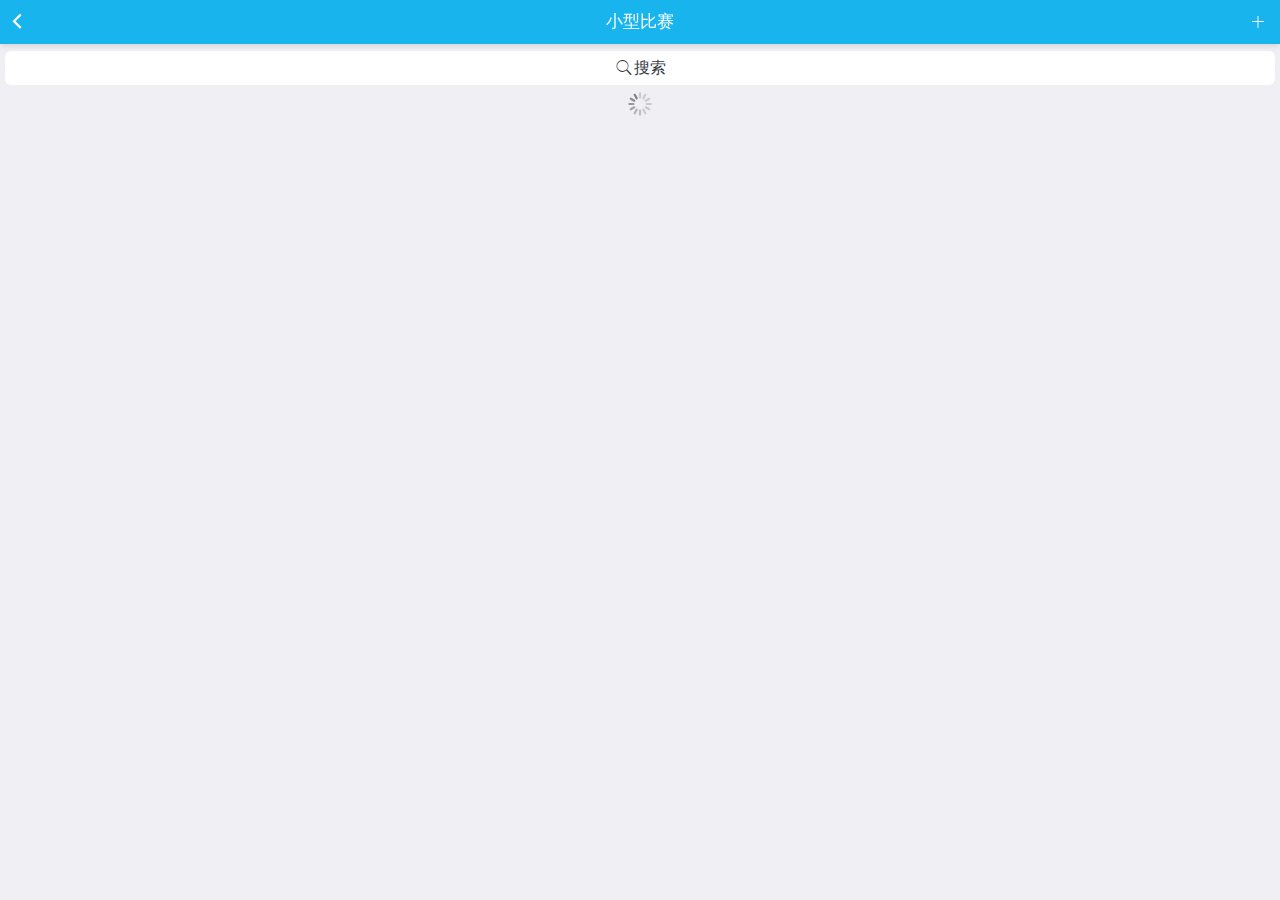
<file: index.html>
<!DOCTYPE html>
<html>
	<head>
		<meta charset="utf-8">
		<title>Hello MUI</title>
		<meta name="viewport" content="width=device-width, initial-scale=1,maximum-scale=1,user-scalable=no">
		<meta name="apple-mobile-web-app-capable" content="yes">
		<meta name="apple-mobile-web-app-status-bar-style" content="black">

		<link rel="stylesheet" href="css/mui.min.css">
		<style>
			* {color: #323a45;}
			html,
			body {
				background-color: #efeff4;
			}
			.mui-bar.mui-bar-nav {background-color: #18b4ed;}
    			.mui-bar.mui-bar-nav a{color:#fff;}
    			.mui-bar.mui-bar-nav span{color:#fff; height:1.6em}
    			.mui-bar.mui-bar-nav h1 {color:#fff;} 
    			
    			.mui-views,
			.mui-view,
			.mui-pages,
			.mui-page,
			.mui-page-content {
				position: absolute;
				left: 0;
				right: 0;
				top: 0;
				bottom: 0;
				width: 100%;
				height: 100%;
				background-color: #efeff4;
			}
			.mui-pages {
				top: 46px;
				height: auto;
			}
			.mui-page {
				display: none;
			}
			.mui-pages .mui-page {
				display: block;
			}
			
		</style>
		<link rel="stylesheet" type="text/css" href="css/base.css" />
		<link rel="stylesheet" type="text/css" href="css/smallScheduleList.css" />
	</head>

	<body>
		<!--页面主结构开始-->
		<div id="app" class="mui-views">
			<div class="mui-view">
				<div class="mui-navbar">
				</div>
				<div class="mui-pages">
				</div>
			</div>
		</div>
		<!--页面主结构结束-->
<!-----------------------------------------------------------------------------smallScheduleList页面开始--------------------------------------------------------------------------------->
		<div id="smallScheduleList" class="mui-page">
			<div class="mui-navbar-inner mui-bar mui-bar-nav">
				<button type="button" class="mui-left mui-action-back mui-btn mui-btn-link mui-btn-nav mui-pull-left">
					<span class="mui-icon mui-icon-left-nav"></span>
				</button>
				<h1 class="mui-center mui-title">小型比赛</h1>
				<a href="#topPopover" class="mui-action-menu mui-icon mui-icon-plusempty mui-pull-right"></a>
			</div>
			<div class="mui-page-content">
				<div class="mui-content-padded" style="margin: 5px;">
					<div class="mui-input-row mui-search">
						<input type="search" class="mui-input-clear" placeholder="搜索">
					</div>
				</div>
				<div class="competitionList">
					<div class="mui-scroll-wrapper">
						<div class="mui-scroll">
							<div class="mui-loading">
								<div class="mui-spinner">
								</div>
							</div><!--
							<div class="tournament">
								<div class="tournament-name tc mb10" height="40px">首届清华大学校友羽毛球联谊赛</div>
								<hr></hr>
								<div class="pl10 pr10">
									<table width="100%" class="tl">
										<tr>
											<td class="competitionLogo" width="80px" rowspan=3><img src="img/VS_background_01.png" width="60px" height="60px"/></td>
											<td class="f0d8"><img src="img/clock.png" width="10px" height="10px">&nbsp;&nbsp;2015-2-11 09:00-11:00</td>
										</tr>
										<tr>
											<td class="f0d8"><img src="img/schedule_01.png" width="10px" height="14px"/>&nbsp;&nbsp;赛制：两队PK赛</td>
										</tr>
										<tr>
											<td class="f0d8"><img src="img/location_02.png" width="10px" height="14px" />&nbsp;&nbsp;地点：清华大学体育馆</td>
										</tr>
									</table>
								</div>
							</div>
							<div class="tournament">
								<div class="tournament-name tc mb10">首届清华大学校友羽毛球联谊赛</div>
								<hr></hr>
								<div class="pl10 pr10">
									<table width="100%" class="tl">
										<tr>
											<td class="competitionLogo" width="80px" rowspan=3><img src="img/VS_background_01.png" width="60px" height="60px"/></td>
											<td class="f0d8"><img src="img/clock.png" width="10px" height="10px">&nbsp;&nbsp;2015-2-11 09:00-11:00</td>
										</tr>
										<tr>
											<td class="f0d8"><img src="img/schedule_01.png" width="10px" height="14px"/>&nbsp;&nbsp;赛制：两队PK赛</td>
										</tr>
										<tr>
											<td class="f0d8"><img src="img/location_02.png" width="10px" height="14px" />&nbsp;&nbsp;地点：清华大学体育馆</td>
										</tr>
									</table>
								</div>
							</div>-->
						</div>
					</div>
				</div>
			</div>
			<div id="topPopover" class="mui-popover">
				<div class="mui-popover-arrow mui-pull-right"></div>
					<ul class="mui-table-view mui-pull-right">
						<li class="mui-table-view-cell"><a href="#createSmallSchedule">创建比赛</a>
						</li>
						<li class="mui-table-view-cell"><a href="#">内部对抗赛</a>
						</li>
						<li class="mui-table-view-cell"><a href="#">待定</a>
						</li>
					</ul>
				</div>
			</div>
		</div>
<!-----------------------------------------------------------------------------smallScheduleList页面结束--------------------------------------------------------------------------------->

<!-----------------------------------------------------------------------------createSmallScheduleList页面开始--------------------------------------------------------------------------------->
	
		<div id="createSmallSchedule" class="mui-page">
			<div class="mui-navbar-inner mui-bar mui-bar-nav">
				<a class="mui-action-back mui-icon mui-icon-left-nav mui-pull-left" href="index.html"></a>
				<h1 class="mui-center mui-title tc">创建比赛</h1>
			</div>
			<div class="mui-page-content">
				<form class="mui-input-group mb10">
					<div class="mui-input-row">
						<label>比赛名称</label>
						<input id="competitionName" type="text" class="mui-input-clear" placeholder="请输入比赛名称">
					</div>
					<div class="mui-input-row">
						<label>比赛地点</label>
						<input id="competitionLocation" type="text" class="mui-input-clear" placeholder="请输入比赛地点">
					</div>
				</form>
			
				<ul class="mui-table-view">
					<li id="selectTournamentPlayers" class="mui-table-view-cell">
						<a class="mui-navigate-right" href="#">
						选择参赛队员
						</a>
					</li>
					<li id="selectTime" class="mui-table-view-cell">
						<label>选择比赛时间</label>
						<table class="fr">
							<tr>
								<td><span class="mui-icon mui-icon-back tc"></span></td>
								<td id="scheduleTime" class="tc">今天</td>
								<td><span class="mui-icon mui-icon-forward tc"></span></td>
							</tr>
						</table>
					</li>
					<li class="mui-table-view-cell">
						<label>选择赛制</label>
						<table class="fr">
							<tr>
								<td><span class="mui-icon mui-icon-back tc"></span></td>
								<td id="competitionType" class="tc">PK对抗赛</td>
								<td><span class="mui-icon mui-icon-forward tc"></span></td>
							</tr>
						</table>
					</li>
				</ul>
			
				<ul class="mui-table-view mt10">
					<li class="mui-table-view-cell">
						<label>局数</label>
						<table class="fr">
							<tr>
								<td><span id="roundMinus" class="mui-icon mui-icon-minus tc"></span></td>
								<td id="round" class="tc" width="60px">11</td>
								<td><span id="roundPlus" class="mui-icon mui-icon-plus tc"></span></td>
							</tr>
						</table>
					</li>
					<li class="mui-table-view-cell">
						<label>分数</label>
						<table class="fr">
							<tr>
								<td><span  id="normalScoreMinus" class="mui-icon mui-icon-minus tc"></span></td>
								<td id="normalScore" class="tc" width="60px">21</td>
								<td><span  id="normalScorePlus" class="mui-icon mui-icon-plus tc"></span></td>
							</tr>
						</table>
					</li>
					<li class="mui-table-view-cell">
						<label>最高分</label>
						<table class="fr">
							<tr>
								<td><span id="topScoreMinus" class="mui-icon mui-icon-minus tc"></span></td>
								<td id="topScore" class="tc" width="60px">31</td>
								<td><span id="topScorePlus" class="mui-icon mui-icon-plus tc"></span></td>
							</tr>
						</table>
					</li>
					<li class="mui-table-view-cell">
						<label>排名条件</label>
						<table class="fr">
							<tr>
								<td><span class="mui-icon mui-icon-back tc"></span></td>
								<td id="rankCondition" class="tc">净胜局</td>
								<td><span class="mui-icon mui-icon-forward tc"></span></td>
							</tr>
						</table>
		       		</li>
		    		</ul>
		    
		    		<ul id="otherLeaderButton" class="mui-table-view mt10">
					<li class="mui-table-view-cell">
						<span>是否邀请其他成员</span>
						<div class="mui-switch mui-switch-mini">
							<div class="mui-switch-handle"></div>
						</div>
					</li>
				</ul>
				<ul id="selectOtherLeader" class="mui-table-view" >
					<li class="mui-table-view-cell">
						<a class="mui-navigate-right" href="#">
						<table>
							<tr>
								<td><img src="img/teamleader.png" width="30px" height="30px" /></td>
								<td class="tc" width="160px">点击选择对方领队</td>
							</tr>
						</table>
						</a>
					</li>
				</ul>
				<div id='userResult' class="ui-alert"></div>
				<div id="confirmCreate" class="mui-content-padded pl30 pr30">
					<button type="button" class="mui-btn mui-btn-block">确定</button>
				</div>
				<div id="debugdiv">
					<button id="debug">创建</button>
				</div>
			</div>
		</div>
			
<!-----------------------------------------------------------------------------createSmallScheduleList页面结束--------------------------------------------------------------------------------->
		<div id="feedback" class="mui-page feedback">
			<div class="mui-navbar-inner mui-bar mui-bar-nav">
				<button type="button" class="mui-left mui-action-back mui-btn  mui-btn-link mui-btn-nav mui-pull-left">
					<span class="mui-icon mui-icon-left-nav"></span>关于MUI
				</button>
				<h1 class="mui-center mui-title">问题反馈</h1>
			</div>
			<div class="mui-page-content">
				<p>问题和意见</p>
				<div class="row mui-input-row">
					<textarea id='question' class="mui-input-clear question" placeholder="请详细描述你的问题和意见..."></textarea>
				</div>
				<p>图片(选填,提供问题截图)</p>
				<div id='image-list' class="row image-list">
				</div>
				<p>QQ/邮箱</p>
				<div class="mui-input-row">
					<input id='contact' type="text" class="mui-input-clear  contact" placeholder="(选填,方便我们联系你 )" />
				</div>
				<button id='submit' type="button" class="mui-btn mui-btn-green">提交</button>
			</div>
			<p>此示例基于环信 “WebIM SDK” + 环信 “移动客服” 实现，在环信 “移动客服面板” 能够查阅反馈信息。</p>
		</div>
<!-------------------------------------------------------------------------------------------------------------------------------------------------------------->

	</body>
	
	<script src="js/jquery-1.10.2.min.js"></script>
	<script src="js/mui.min.js "></script>
	<script src="js/mui.view.js "></script>
	<script src="js/mine/smallScheduleList.js"></script>
	<script>
	/*-----------------------------------------------initialize begin--------------------------------------------------*/
		mui.init({statusBarBackground: '#18b4ed'});
		//初始化单页view
		var viewApi = mui('#app').view({
			defaultPage: '#smallScheduleList'
		});
		var view = viewApi.view;
		(function(m) {
			//处理view的后退与webview后退
			var oldBack = m.back;
			m.back = function() {
				if (viewApi.canBack()) { 	//如果view可以后退，则执行view的后退
					viewApi.back();
				} else { 					//执行webview后退
					oldBack();
				}
			};
		})(mui);
		
	/*-----------------------------------------------initialize begin--------------------------------------------------*/
		var _URL								= "http://192.168.199.206:8081/";
		var _userId 							= -1;
		var _loginTime 						= -1;
		var _idCheck 						= '1439286113287,0';
		var _smallScheduleList				= {};
		var _smallScheduleListDetail 		= {};
		var _smallScheduleListClickedId		= -1;
		
		getSmallScheduleList(_idCheck, -1, -1, -1, -1);
		
	</script>
	<script>
		/*------------------------------处理首页的点击事件------------------------------*/
		$(document).ready(function(){
			$("#smallScheduleList").on("click","a", function(){
				_smallScheduleListClickedId = $(this).attr("data-value");
				alert("yes");
			});
			$("#topPopover").on("click", "a", function(){
				
			});
		});
	</script>
</body>
</html>
</file>
<file: css/base.css>
/*words typography*/
.f0d5{font-size:0.5em}
.f0d6{font-size:0.6em}
.f0d7{font-size:0.7em}
.f0d8{font-size:0.8em}
.f0d9{font-size:0.9em}
.f1d0{font-size:1em}
.f1d1{font-size:1.1em}
.f1d2{font-size:1.2em}
.f1d3{font-size:1.3em}
.f1d4{font-size:1.4em}
.f1d5{font-size:1.5em}
.f1d6{font-size:1.6em}
.f1d7{font-size:1.7em}
.f1d8{font-size:1.8em}
.f1d9{font-size:1.9em}
.f2d0{font-size:2em}
.f2d1{font-size:2.1em}
.f2d2{font-size:2.2em}
.f2d3{font-size:2.3em}
.f2d4{font-size:2.4em}
.f2d5{font-size:2.5em}
.f2d6{font-size:2.6em}
.f2d7{font-size:2.7em}
.f2d8{font-size:2.8em}
.f2d9{font-size:2.9em}
.f3d0{font-size:3em}

.fb{font-weight:bold}
.fn{font-weight:normal}
.lh150{line-height:150%}
.lh180{line-height:180%}
.lh200{line-height:200%}
.unl{text-decoration:underline;}
.no_unl{text-decoration:none;}

/*location*/
.tl{text-align:left}
.tc{text-align:center}
.tr{text-align:right}
.bc{margin-left:auto;margin-right:auto;}
.fl{float:left;display:inline}
.fr{float:right;display:inline}
.cb{clear:both}
.cl{clear:left}
.cr{clear:right}
.clearfix:after{content:".";display:block;height:0;clear:both;visibility:hidden}.clearfix{display:inline-block}* html
.clearfix{height:1%}.clearfix{display:block}
.vm{vertical-align:middle}
.pr{position:relative}
.pa{position:absolute}
.abs-right{position:absolute;right:0}
.zoom{zoom:1}
.hidden{visibility:hidden}
.none{display:none}

/*width & height*/
.w10{width:10px}
.w20{width:20px}
.w30{width:30px}
.w40{width:40px}
.w50{width:50px}
.w60{width:60px}
.w70{width:70px}
.w80{width:80px}
.w90{width:90px}
.w100{width:100px}
.w200{width:100px}
.w250{width:250px}
.w300{width:30px}
.w400{width:400px}
.w500{width:500px}
.w600{width:600px}
.w700{width:700px}
.w800{width:800px}
.w{width:100%}
.h40{height:40px}
.h50{height:50px}
.h80{height:80px}
.h100{height:100px}
.h200{height:200px}
.h{height:100%}

/*margin & padding*/
.m10{margin:10px}
.m15{margin:15px}
.m20{margin:20px}
.m25{margin:25px}
.m30{margin:30px}
.mt0{margin-top:0px}
.mt5{margin-top:5px}
.mt10{margin-top:10px}
.mt15{margin-top:15px}
.mt20{margin-top:20px}
.mt30{margin-top:30px}
.mt40{margin-top:40px}
.mt50{margin-top:50px}
.mt100{margin-top:100px}
.mb5{margin-bottom:5px}
.mb10{margin-bottom:10px}
.mb15{margin-bottom:15px}
.mb20{margin-bottom:20px}
.mb30{margin-bottom:30px}
.mb40{margin-bottom:40px}
.mb50{margin-bottom:50px}
.mb100{margin-bottom:100px}
.ml5{margin-left:5px}
.ml10{margin-left:10px}
.ml15{margin-left:15px}
.ml20{margin-left:20px}
.ml30{margin-left:30px}
.ml40{margin-left:40px}
.ml50{margin-left:50px}
.ml100{margin-left:100px}
.mr5{margin-right:5px}
.mr10{margin-right:10px}
.mr15{margin-right:15px}
.mr20{margin-right:20px}
.mr30{margin-right:30px}
.mr40{margin-right:40px}
.mr50{margin-right:50px}
.mr100{margin-right:100px}


.p10{padding:10px}
.p15{padding:15px}
.p20{padding:20px}
.p25{padding:25px}
.p30{padding:30px}
.pt5{padding-top:5px}
.pt10{padding-top:10px}
.pt15{padding-top:15px}
.pt20{padding-top:20px}
.pt30{padding-top:30px}
.pt40{padding-top:40px}
.pt50{padding-top:50px}
.pb100{padding-top:100px}
.pb5{padding-bottom:5px}
.pb10{padding-bottom:10px}
.pb15{padding-bottom:15px}
.pb20{padding-bottom:20px}
.pb30{padding-bottom:30px}
.pb40{padding-bottom:40px}
.pb50{padding-bottom:50px}
.pb100{padding-bottom:100px}
.pl5{padding-left:5px}
.pl10{padding-left:10px}
.pl15{padding-left:15px}
.pl20{padding-left:20px}
.pl30{padding-left:30px}
.pl40{padding-left:40px}
.pl50{padding-left:50px}
.pl100{padding-left:100px}
.pr5{padding-right:5px}
.pr10{padding-right:10px}
.pr15{padding-right:15px}
.pr20{padding-right:20px}
.pr30{padding-right:30px}
.pr40{padding-right:40px}
.pr50{padding-right:50px}
.pr100{padding-right:100px}
</file>
<file: css/smallScheduleList.css>
#smallScheduleList #topPopover {
	position: fixed;
	top: 12px;
	right: 6px;
	width: 120px;
}
#smallScheduleList #topPopover .mui-popover-arrow {
	left: auto;
	right: 6px;
}
#smallScheduleList input.mui-input-clear {background-color: #fff;}

#smallScheduleList .tournament {
	padding: 15px 5px;
	background-color: #fff;
	margin-bottom: 20px;
	border-radius: 2%;
	box-shadow: 5px 5px 5px #888888;
}
#smallScheduleList .tournament .competitionLogo img {border-radius: 50%;}
#smallScheduleList .tournament tr {color: #6e6e6e; height: 20px;}
#smallScheduleList .tournament tr:first-child {color: #000;}
#smallScheduleList .tournament td {height: 20px;}
#smallScheduleList .tournament .tournament-name a { 
	height: 15px; 
	color: #18b4ed; 
	line-height: 15px;
}
#smallScheduleList hr {
	border: 0.5px solid #ccc;
}
#smallScheduleList .mui-scroll-wrapper { top:46px }
</file>
